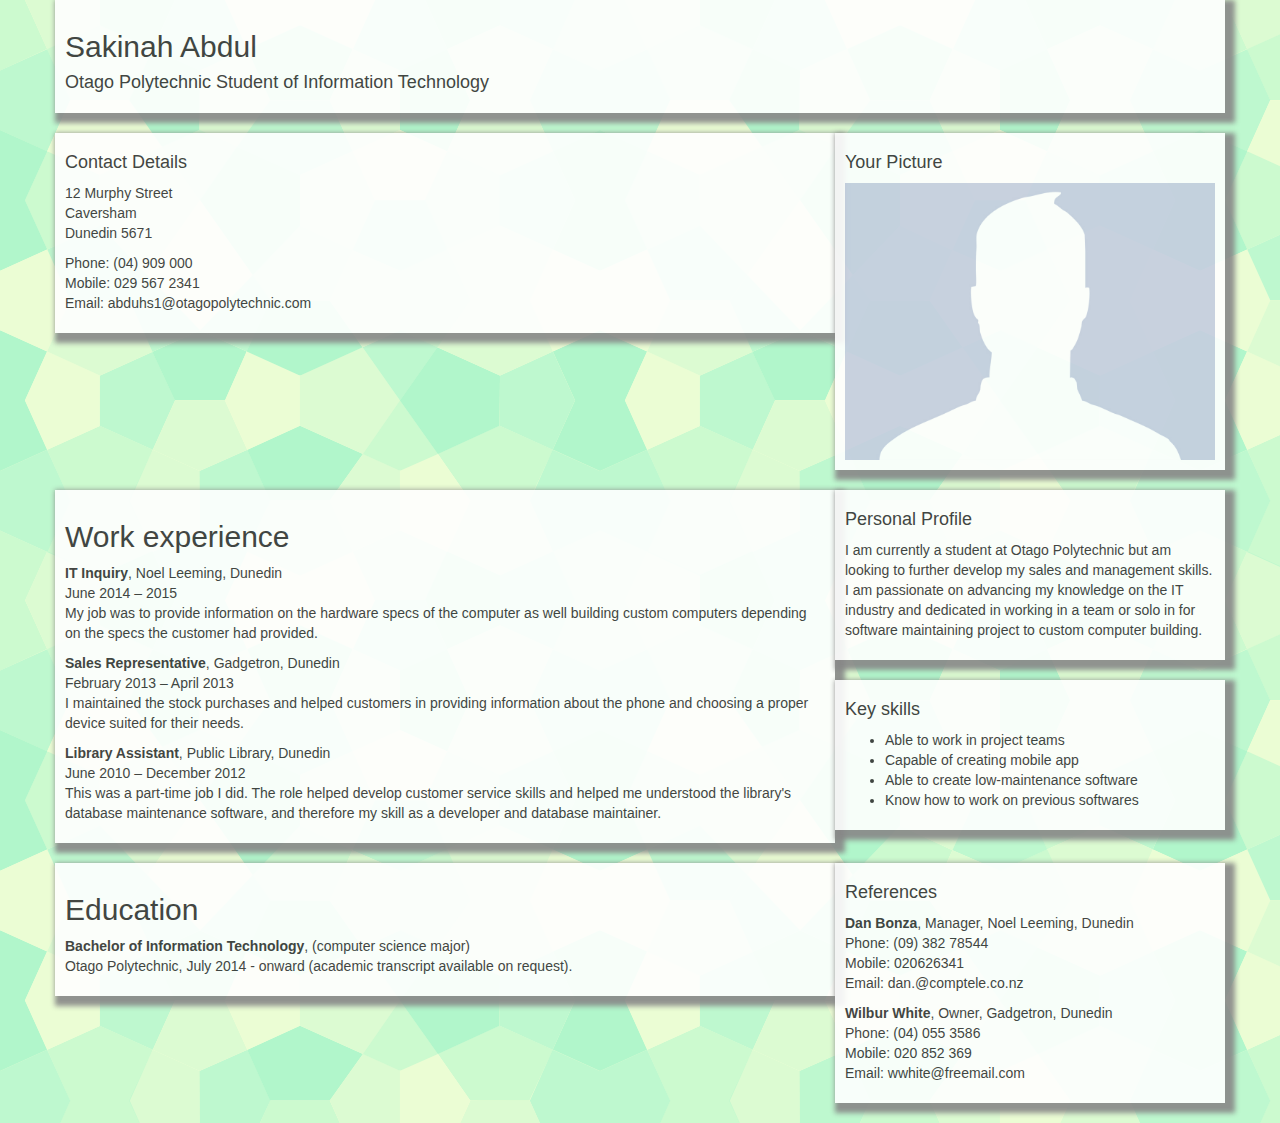
<file: Assignment 1/CV/index.html>
<!DOCTYPE html>
<html lang="en">
  <head>
    <meta charset="utf-8">
    <meta http-equiv="X-UA-Compatible" content="IE=edge">
    <meta name="viewport" content="width=device-width, initial-scale=1">
    <!-- The above 3 meta tags *must* come first in the head; any other head content must come *after* these tags -->
    <title>Curriculum Vitae</title>

    <link href="css/custom.css" rel="stylesheet">

    <!-- Bootstrap -->
    <link href="css/bootstrap.min.css" rel="stylesheet">

    <!-- HTML5 shim and Respond.js for IE8 support of HTML5 elements and media queries -->
    <!-- WARNING: Respond.js doesn't work if you view the page via file:// -->
    <!--[if lt IE 9]>
      <script src="https://oss.maxcdn.com/html5shiv/3.7.2/html5shiv.min.js"></script>
      <script src="https://oss.maxcdn.com/respond/1.4.2/respond.min.js"></script>
    <![endif]-->
  </head>
  <body>
    <div class="container">
      <div class="row">
        <div class="col-md-12 shadow">
          <h2>Sakinah Abdul</h2>
          <h4>Otago Polytechnic Student of Information Technology</h4>
        </div>
      </div>

      <div class="row">
        <div class="col-md-8 shadow">
          <h4>Contact Details</h4>
          <ul class="list-unstyled">
            <li>12 Murphy Street</li>
            <li>Caversham</li>
            <li>Dunedin 5671</li>
          </ul>
          <ul class="list-unstyled">
            <li>Phone: (04) 909 000</li>
            <li>Mobile: 029 567 2341</li>
            <li>Email: abduhs1@otagopolytechnic.com</li>
          </ul>
        </div>

        <div class="col-md-4 profile-pic shadow">
          <h4>Your Picture</h4>
          <img src="img/profile.jpeg" class="img-responsive" alt="Profile Picture" >
        </div>
      </div>

      <div class="row">
        <div class="col-md-8 shadow">
          <h2>Work experience</h2>
          <ul class="list-unstyled">
            <li><strong>IT Inquiry</strong>, Noel Leeming, Dunedin</li>
            <li>June 2014 – 2015</li>
            <li>My job was to provide information on the hardware specs of the computer as well building custom computers depending on the specs the customer had provided.</li>
          </ul>
          <ul class="list-unstyled">
            <li><strong>Sales Representative</strong>, Gadgetron, Dunedin</li>
            <li>February 2013 – April 2013</li>
            <li>I maintained the stock purchases and helped customers in providing information about the phone and choosing a proper device suited for their needs.</li>
          </ul>
          <ul class="list-unstyled">
            <li><strong>Library Assistant</strong>, Public Library, Dunedin</li>
            <li>June 2010 – December 2012</li>
            <li>This was a part-time job I did. The role helped develop customer service skills and helped me understood the library's database maintenance software, and therefore my skill as a developer and database maintainer.</li>
          </ul>
        </div>

        <div class="col-md-4 personal-profile shadow">
          <h4>Personal Profile</h4>
          <p>I am currently a student at Otago Polytechnic but am looking to further develop my sales and management skills. I am passionate on advancing my knowledge on the IT industry and dedicated in working in a team or solo in for software maintaining project to custom computer building.</p>
        </div>

        <div class="col-md-4 key-skills shadow">
          <h4>Key skills</h4>
          <ul>
            <li>Able to work in project teams</li>
            <li>Capable of creating mobile app</li>
            <li>Able to create low-maintenance software</li>
            <li>Know how to work on previous softwares</li>
          </ul>
        </div>
      </div>

      <div class="row">
        <div class="col-md-8 shadow">
          <h2>Education</h2>
          <ul class="list-unstyled">
            <li><strong>Bachelor of Information Technology</strong>, (computer science major) </li>
            <li>Otago Polytechnic, July 2014 - onward (academic transcript available on request).</li>
          </ul>
        </div>

        <div class="col-md-4 references shadow">
          <h4>References</h4>
          <ul class="list-unstyled">
            <li><strong>Dan Bonza</strong>, Manager, Noel Leeming, Dunedin</li>
            <li>Phone: (09) 382 78544</li>
            <li>Mobile: 020626341</li>
            <li>Email: dan.<bdi dir="auto"></bdi>@comptele.co.nz</li>
          </ul>
          <ul class="list-unstyled">
            <li><strong>Wilbur White</strong>, Owner, Gadgetron, Dunedin</li>
            <li>Phone: (04) 055 3586</li>
            <li>Mobile: 020 852 369</li>
            <li>Email: wwhite@freemail.com</li>
          </ul>

        </div>
      </div>
    </div>

    <!-- jQuery (necessary for Bootstrap's JavaScript plugins) -->
    <!-- <script src="https://ajax.googleapis.com/ajax/libs/jquery/1.11.3/jquery.min.js"></script> -->
    <!-- Include all compiled plugins (below), or include individual files as needed -->
    <!-- <script src="js/bootstrap.min.js"></script> -->
  </body>
</html>
</file>
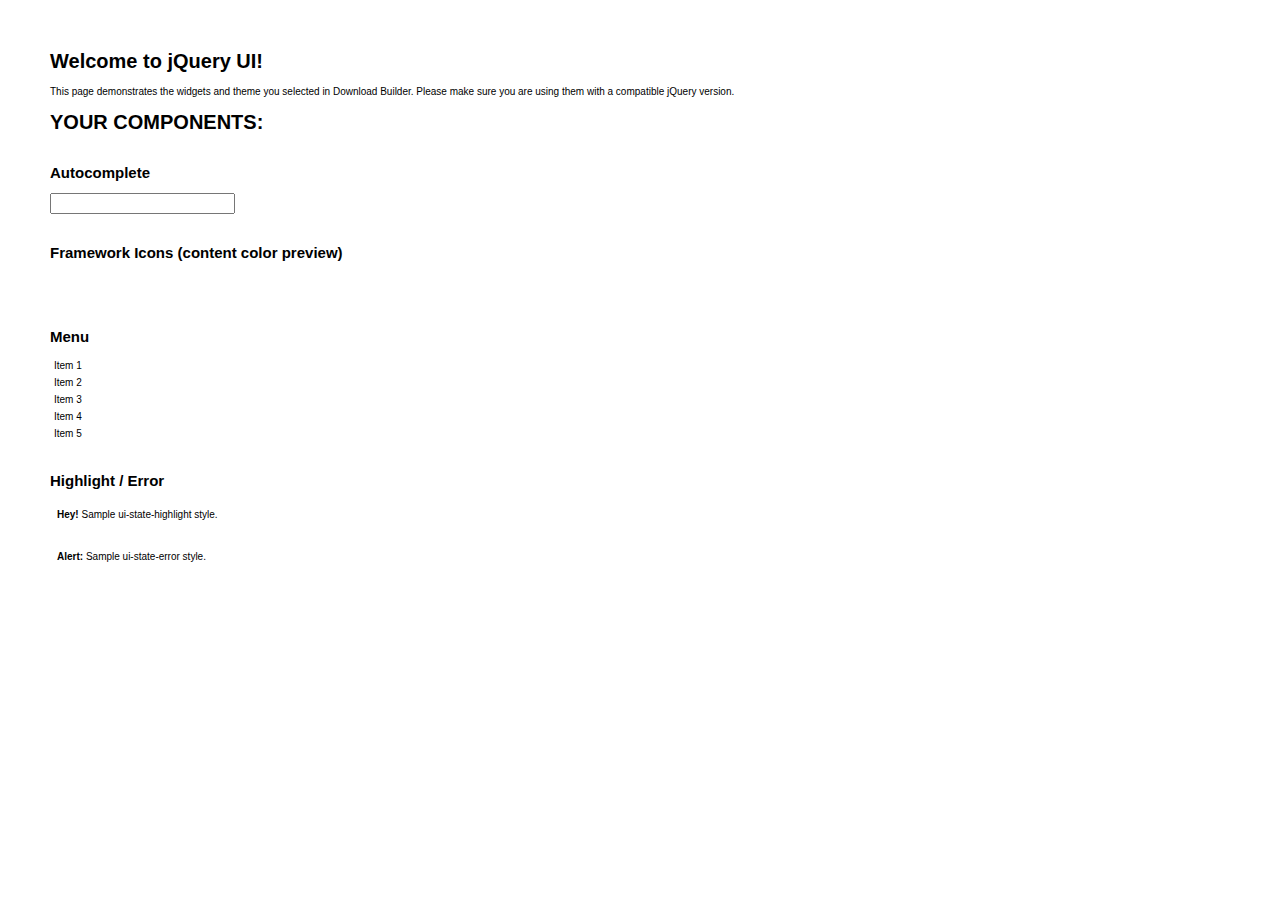
<file: Assignment 4/jquery-ui-1.11.4.custom/index.html>
<!doctype html>
<html lang="us">
<head>
	<meta charset="utf-8">
	<title>jQuery UI Example Page</title>
	<link href="jquery-ui.css" rel="stylesheet">
	<style>
	body{
		font: 62.5% "Trebuchet MS", sans-serif;
		margin: 50px;
	}
	.demoHeaders {
		margin-top: 2em;
	}
	#dialog-link {
		padding: .4em 1em .4em 20px;
		text-decoration: none;
		position: relative;
	}
	#dialog-link span.ui-icon {
		margin: 0 5px 0 0;
		position: absolute;
		left: .2em;
		top: 50%;
		margin-top: -8px;
	}
	#icons {
		margin: 0;
		padding: 0;
	}
	#icons li {
		margin: 2px;
		position: relative;
		padding: 4px 0;
		cursor: pointer;
		float: left;
		list-style: none;
	}
	#icons span.ui-icon {
		float: left;
		margin: 0 4px;
	}
	.fakewindowcontain .ui-widget-overlay {
		position: absolute;
	}
	select {
		width: 200px;
	}
	</style>
</head>
<body>

<h1>Welcome to jQuery UI!</h1>

<div class="ui-widget">
	<p>This page demonstrates the widgets and theme you selected in Download Builder. Please make sure you are using them with a compatible jQuery version.</p>
</div>

<h1>YOUR COMPONENTS:</h1>




<!-- Autocomplete -->
<h2 class="demoHeaders">Autocomplete</h2>
<div>
	<input id="autocomplete" title="type &quot;a&quot;">
</div>









<h2 class="demoHeaders">Framework Icons (content color preview)</h2>
<ul id="icons" class="ui-widget ui-helper-clearfix">
	<li class="ui-state-default ui-corner-all" title=".ui-icon-carat-1-n"><span class="ui-icon ui-icon-carat-1-n"></span></li>
	<li class="ui-state-default ui-corner-all" title=".ui-icon-carat-1-ne"><span class="ui-icon ui-icon-carat-1-ne"></span></li>
	<li class="ui-state-default ui-corner-all" title=".ui-icon-carat-1-e"><span class="ui-icon ui-icon-carat-1-e"></span></li>
	<li class="ui-state-default ui-corner-all" title=".ui-icon-carat-1-se"><span class="ui-icon ui-icon-carat-1-se"></span></li>
	<li class="ui-state-default ui-corner-all" title=".ui-icon-carat-1-s"><span class="ui-icon ui-icon-carat-1-s"></span></li>
	<li class="ui-state-default ui-corner-all" title=".ui-icon-carat-1-sw"><span class="ui-icon ui-icon-carat-1-sw"></span></li>
	<li class="ui-state-default ui-corner-all" title=".ui-icon-carat-1-w"><span class="ui-icon ui-icon-carat-1-w"></span></li>
	<li class="ui-state-default ui-corner-all" title=".ui-icon-carat-1-nw"><span class="ui-icon ui-icon-carat-1-nw"></span></li>
	<li class="ui-state-default ui-corner-all" title=".ui-icon-carat-2-n-s"><span class="ui-icon ui-icon-carat-2-n-s"></span></li>
	<li class="ui-state-default ui-corner-all" title=".ui-icon-carat-2-e-w"><span class="ui-icon ui-icon-carat-2-e-w"></span></li>
	<li class="ui-state-default ui-corner-all" title=".ui-icon-triangle-1-n"><span class="ui-icon ui-icon-triangle-1-n"></span></li>
	<li class="ui-state-default ui-corner-all" title=".ui-icon-triangle-1-ne"><span class="ui-icon ui-icon-triangle-1-ne"></span></li>
	<li class="ui-state-default ui-corner-all" title=".ui-icon-triangle-1-e"><span class="ui-icon ui-icon-triangle-1-e"></span></li>
	<li class="ui-state-default ui-corner-all" title=".ui-icon-triangle-1-se"><span class="ui-icon ui-icon-triangle-1-se"></span></li>
	<li class="ui-state-default ui-corner-all" title=".ui-icon-triangle-1-s"><span class="ui-icon ui-icon-triangle-1-s"></span></li>
	<li class="ui-state-default ui-corner-all" title=".ui-icon-triangle-1-sw"><span class="ui-icon ui-icon-triangle-1-sw"></span></li>
	<li class="ui-state-default ui-corner-all" title=".ui-icon-triangle-1-w"><span class="ui-icon ui-icon-triangle-1-w"></span></li>
	<li class="ui-state-default ui-corner-all" title=".ui-icon-triangle-1-nw"><span class="ui-icon ui-icon-triangle-1-nw"></span></li>
	<li class="ui-state-default ui-corner-all" title=".ui-icon-triangle-2-n-s"><span class="ui-icon ui-icon-triangle-2-n-s"></span></li>
	<li class="ui-state-default ui-corner-all" title=".ui-icon-triangle-2-e-w"><span class="ui-icon ui-icon-triangle-2-e-w"></span></li>
	<li class="ui-state-default ui-corner-all" title=".ui-icon-arrow-1-n"><span class="ui-icon ui-icon-arrow-1-n"></span></li>
	<li class="ui-state-default ui-corner-all" title=".ui-icon-arrow-1-ne"><span class="ui-icon ui-icon-arrow-1-ne"></span></li>
	<li class="ui-state-default ui-corner-all" title=".ui-icon-arrow-1-e"><span class="ui-icon ui-icon-arrow-1-e"></span></li>
	<li class="ui-state-default ui-corner-all" title=".ui-icon-arrow-1-se"><span class="ui-icon ui-icon-arrow-1-se"></span></li>
	<li class="ui-state-default ui-corner-all" title=".ui-icon-arrow-1-s"><span class="ui-icon ui-icon-arrow-1-s"></span></li>
	<li class="ui-state-default ui-corner-all" title=".ui-icon-arrow-1-sw"><span class="ui-icon ui-icon-arrow-1-sw"></span></li>
	<li class="ui-state-default ui-corner-all" title=".ui-icon-arrow-1-w"><span class="ui-icon ui-icon-arrow-1-w"></span></li>
	<li class="ui-state-default ui-corner-all" title=".ui-icon-arrow-1-nw"><span class="ui-icon ui-icon-arrow-1-nw"></span></li>
	<li class="ui-state-default ui-corner-all" title=".ui-icon-arrow-2-n-s"><span class="ui-icon ui-icon-arrow-2-n-s"></span></li>
	<li class="ui-state-default ui-corner-all" title=".ui-icon-arrow-2-ne-sw"><span class="ui-icon ui-icon-arrow-2-ne-sw"></span></li>
	<li class="ui-state-default ui-corner-all" title=".ui-icon-arrow-2-e-w"><span class="ui-icon ui-icon-arrow-2-e-w"></span></li>
	<li class="ui-state-default ui-corner-all" title=".ui-icon-arrow-2-se-nw"><span class="ui-icon ui-icon-arrow-2-se-nw"></span></li>
	<li class="ui-state-default ui-corner-all" title=".ui-icon-arrowstop-1-n"><span class="ui-icon ui-icon-arrowstop-1-n"></span></li>
	<li class="ui-state-default ui-corner-all" title=".ui-icon-arrowstop-1-e"><span class="ui-icon ui-icon-arrowstop-1-e"></span></li>
	<li class="ui-state-default ui-corner-all" title=".ui-icon-arrowstop-1-s"><span class="ui-icon ui-icon-arrowstop-1-s"></span></li>
	<li class="ui-state-default ui-corner-all" title=".ui-icon-arrowstop-1-w"><span class="ui-icon ui-icon-arrowstop-1-w"></span></li>
	<li class="ui-state-default ui-corner-all" title=".ui-icon-arrowthick-1-n"><span class="ui-icon ui-icon-arrowthick-1-n"></span></li>
	<li class="ui-state-default ui-corner-all" title=".ui-icon-arrowthick-1-ne"><span class="ui-icon ui-icon-arrowthick-1-ne"></span></li>
	<li class="ui-state-default ui-corner-all" title=".ui-icon-arrowthick-1-e"><span class="ui-icon ui-icon-arrowthick-1-e"></span></li>
	<li class="ui-state-default ui-corner-all" title=".ui-icon-arrowthick-1-se"><span class="ui-icon ui-icon-arrowthick-1-se"></span></li>
	<li class="ui-state-default ui-corner-all" title=".ui-icon-arrowthick-1-s"><span class="ui-icon ui-icon-arrowthick-1-s"></span></li>
	<li class="ui-state-default ui-corner-all" title=".ui-icon-arrowthick-1-sw"><span class="ui-icon ui-icon-arrowthick-1-sw"></span></li>
	<li class="ui-state-default ui-corner-all" title=".ui-icon-arrowthick-1-w"><span class="ui-icon ui-icon-arrowthick-1-w"></span></li>
	<li class="ui-state-default ui-corner-all" title=".ui-icon-arrowthick-1-nw"><span class="ui-icon ui-icon-arrowthick-1-nw"></span></li>
	<li class="ui-state-default ui-corner-all" title=".ui-icon-arrowthick-2-n-s"><span class="ui-icon ui-icon-arrowthick-2-n-s"></span></li>
	<li class="ui-state-default ui-corner-all" title=".ui-icon-arrowthick-2-ne-sw"><span class="ui-icon ui-icon-arrowthick-2-ne-sw"></span></li>
	<li class="ui-state-default ui-corner-all" title=".ui-icon-arrowthick-2-e-w"><span class="ui-icon ui-icon-arrowthick-2-e-w"></span></li>
	<li class="ui-state-default ui-corner-all" title=".ui-icon-arrowthick-2-se-nw"><span class="ui-icon ui-icon-arrowthick-2-se-nw"></span></li>
	<li class="ui-state-default ui-corner-all" title=".ui-icon-arrowthickstop-1-n"><span class="ui-icon ui-icon-arrowthickstop-1-n"></span></li>
	<li class="ui-state-default ui-corner-all" title=".ui-icon-arrowthickstop-1-e"><span class="ui-icon ui-icon-arrowthickstop-1-e"></span></li>
	<li class="ui-state-default ui-corner-all" title=".ui-icon-arrowthickstop-1-s"><span class="ui-icon ui-icon-arrowthickstop-1-s"></span></li>
	<li class="ui-state-default ui-corner-all" title=".ui-icon-arrowthickstop-1-w"><span class="ui-icon ui-icon-arrowthickstop-1-w"></span></li>
	<li class="ui-state-default ui-corner-all" title=".ui-icon-arrowreturnthick-1-w"><span class="ui-icon ui-icon-arrowreturnthick-1-w"></span></li>
	<li class="ui-state-default ui-corner-all" title=".ui-icon-arrowreturnthick-1-n"><span class="ui-icon ui-icon-arrowreturnthick-1-n"></span></li>
	<li class="ui-state-default ui-corner-all" title=".ui-icon-arrowreturnthick-1-e"><span class="ui-icon ui-icon-arrowreturnthick-1-e"></span></li>
	<li class="ui-state-default ui-corner-all" title=".ui-icon-arrowreturnthick-1-s"><span class="ui-icon ui-icon-arrowreturnthick-1-s"></span></li>
	<li class="ui-state-default ui-corner-all" title=".ui-icon-arrowreturn-1-w"><span class="ui-icon ui-icon-arrowreturn-1-w"></span></li>
	<li class="ui-state-default ui-corner-all" title=".ui-icon-arrowreturn-1-n"><span class="ui-icon ui-icon-arrowreturn-1-n"></span></li>
	<li class="ui-state-default ui-corner-all" title=".ui-icon-arrowreturn-1-e"><span class="ui-icon ui-icon-arrowreturn-1-e"></span></li>
	<li class="ui-state-default ui-corner-all" title=".ui-icon-arrowreturn-1-s"><span class="ui-icon ui-icon-arrowreturn-1-s"></span></li>
	<li class="ui-state-default ui-corner-all" title=".ui-icon-arrowrefresh-1-w"><span class="ui-icon ui-icon-arrowrefresh-1-w"></span></li>
	<li class="ui-state-default ui-corner-all" title=".ui-icon-arrowrefresh-1-n"><span class="ui-icon ui-icon-arrowrefresh-1-n"></span></li>
	<li class="ui-state-default ui-corner-all" title=".ui-icon-arrowrefresh-1-e"><span class="ui-icon ui-icon-arrowrefresh-1-e"></span></li>
	<li class="ui-state-default ui-corner-all" title=".ui-icon-arrowrefresh-1-s"><span class="ui-icon ui-icon-arrowrefresh-1-s"></span></li>
	<li class="ui-state-default ui-corner-all" title=".ui-icon-arrow-4"><span class="ui-icon ui-icon-arrow-4"></span></li>
	<li class="ui-state-default ui-corner-all" title=".ui-icon-arrow-4-diag"><span class="ui-icon ui-icon-arrow-4-diag"></span></li>
	<li class="ui-state-default ui-corner-all" title=".ui-icon-extlink"><span class="ui-icon ui-icon-extlink"></span></li>
	<li class="ui-state-default ui-corner-all" title=".ui-icon-newwin"><span class="ui-icon ui-icon-newwin"></span></li>
	<li class="ui-state-default ui-corner-all" title=".ui-icon-refresh"><span class="ui-icon ui-icon-refresh"></span></li>
	<li class="ui-state-default ui-corner-all" title=".ui-icon-shuffle"><span class="ui-icon ui-icon-shuffle"></span></li>
	<li class="ui-state-default ui-corner-all" title=".ui-icon-transfer-e-w"><span class="ui-icon ui-icon-transfer-e-w"></span></li>
	<li class="ui-state-default ui-corner-all" title=".ui-icon-transferthick-e-w"><span class="ui-icon ui-icon-transferthick-e-w"></span></li>
	<li class="ui-state-default ui-corner-all" title=".ui-icon-folder-collapsed"><span class="ui-icon ui-icon-folder-collapsed"></span></li>
	<li class="ui-state-default ui-corner-all" title=".ui-icon-folder-open"><span class="ui-icon ui-icon-folder-open"></span></li>
	<li class="ui-state-default ui-corner-all" title=".ui-icon-document"><span class="ui-icon ui-icon-document"></span></li>
	<li class="ui-state-default ui-corner-all" title=".ui-icon-document-b"><span class="ui-icon ui-icon-document-b"></span></li>
	<li class="ui-state-default ui-corner-all" title=".ui-icon-note"><span class="ui-icon ui-icon-note"></span></li>
	<li class="ui-state-default ui-corner-all" title=".ui-icon-mail-closed"><span class="ui-icon ui-icon-mail-closed"></span></li>
	<li class="ui-state-default ui-corner-all" title=".ui-icon-mail-open"><span class="ui-icon ui-icon-mail-open"></span></li>
	<li class="ui-state-default ui-corner-all" title=".ui-icon-suitcase"><span class="ui-icon ui-icon-suitcase"></span></li>
	<li class="ui-state-default ui-corner-all" title=".ui-icon-comment"><span class="ui-icon ui-icon-comment"></span></li>
	<li class="ui-state-default ui-corner-all" title=".ui-icon-person"><span class="ui-icon ui-icon-person"></span></li>
	<li class="ui-state-default ui-corner-all" title=".ui-icon-print"><span class="ui-icon ui-icon-print"></span></li>
	<li class="ui-state-default ui-corner-all" title=".ui-icon-trash"><span class="ui-icon ui-icon-trash"></span></li>
	<li class="ui-state-default ui-corner-all" title=".ui-icon-locked"><span class="ui-icon ui-icon-locked"></span></li>
	<li class="ui-state-default ui-corner-all" title=".ui-icon-unlocked"><span class="ui-icon ui-icon-unlocked"></span></li>
	<li class="ui-state-default ui-corner-all" title=".ui-icon-bookmark"><span class="ui-icon ui-icon-bookmark"></span></li>
	<li class="ui-state-default ui-corner-all" title=".ui-icon-tag"><span class="ui-icon ui-icon-tag"></span></li>
	<li class="ui-state-default ui-corner-all" title=".ui-icon-home"><span class="ui-icon ui-icon-home"></span></li>
	<li class="ui-state-default ui-corner-all" title=".ui-icon-flag"><span class="ui-icon ui-icon-flag"></span></li>
	<li class="ui-state-default ui-corner-all" title=".ui-icon-calculator"><span class="ui-icon ui-icon-calculator"></span></li>
	<li class="ui-state-default ui-corner-all" title=".ui-icon-cart"><span class="ui-icon ui-icon-cart"></span></li>
	<li class="ui-state-default ui-corner-all" title=".ui-icon-pencil"><span class="ui-icon ui-icon-pencil"></span></li>
	<li class="ui-state-default ui-corner-all" title=".ui-icon-clock"><span class="ui-icon ui-icon-clock"></span></li>
	<li class="ui-state-default ui-corner-all" title=".ui-icon-disk"><span class="ui-icon ui-icon-disk"></span></li>
	<li class="ui-state-default ui-corner-all" title=".ui-icon-calendar"><span class="ui-icon ui-icon-calendar"></span></li>
	<li class="ui-state-default ui-corner-all" title=".ui-icon-zoomin"><span class="ui-icon ui-icon-zoomin"></span></li>
	<li class="ui-state-default ui-corner-all" title=".ui-icon-zoomout"><span class="ui-icon ui-icon-zoomout"></span></li>
	<li class="ui-state-default ui-corner-all" title=".ui-icon-search"><span class="ui-icon ui-icon-search"></span></li>
	<li class="ui-state-default ui-corner-all" title=".ui-icon-wrench"><span class="ui-icon ui-icon-wrench"></span></li>
	<li class="ui-state-default ui-corner-all" title=".ui-icon-gear"><span class="ui-icon ui-icon-gear"></span></li>
	<li class="ui-state-default ui-corner-all" title=".ui-icon-heart"><span class="ui-icon ui-icon-heart"></span></li>
	<li class="ui-state-default ui-corner-all" title=".ui-icon-star"><span class="ui-icon ui-icon-star"></span></li>
	<li class="ui-state-default ui-corner-all" title=".ui-icon-link"><span class="ui-icon ui-icon-link"></span></li>
	<li class="ui-state-default ui-corner-all" title=".ui-icon-cancel"><span class="ui-icon ui-icon-cancel"></span></li>
	<li class="ui-state-default ui-corner-all" title=".ui-icon-plus"><span class="ui-icon ui-icon-plus"></span></li>
	<li class="ui-state-default ui-corner-all" title=".ui-icon-plusthick"><span class="ui-icon ui-icon-plusthick"></span></li>
	<li class="ui-state-default ui-corner-all" title=".ui-icon-minus"><span class="ui-icon ui-icon-minus"></span></li>
	<li class="ui-state-default ui-corner-all" title=".ui-icon-minusthick"><span class="ui-icon ui-icon-minusthick"></span></li>
	<li class="ui-state-default ui-corner-all" title=".ui-icon-close"><span class="ui-icon ui-icon-close"></span></li>
	<li class="ui-state-default ui-corner-all" title=".ui-icon-closethick"><span class="ui-icon ui-icon-closethick"></span></li>
	<li class="ui-state-default ui-corner-all" title=".ui-icon-key"><span class="ui-icon ui-icon-key"></span></li>
	<li class="ui-state-default ui-corner-all" title=".ui-icon-lightbulb"><span class="ui-icon ui-icon-lightbulb"></span></li>
	<li class="ui-state-default ui-corner-all" title=".ui-icon-scissors"><span class="ui-icon ui-icon-scissors"></span></li>
	<li class="ui-state-default ui-corner-all" title=".ui-icon-clipboard"><span class="ui-icon ui-icon-clipboard"></span></li>
	<li class="ui-state-default ui-corner-all" title=".ui-icon-copy"><span class="ui-icon ui-icon-copy"></span></li>
	<li class="ui-state-default ui-corner-all" title=".ui-icon-contact"><span class="ui-icon ui-icon-contact"></span></li>
	<li class="ui-state-default ui-corner-all" title=".ui-icon-image"><span class="ui-icon ui-icon-image"></span></li>
	<li class="ui-state-default ui-corner-all" title=".ui-icon-video"><span class="ui-icon ui-icon-video"></span></li>
	<li class="ui-state-default ui-corner-all" title=".ui-icon-script"><span class="ui-icon ui-icon-script"></span></li>
	<li class="ui-state-default ui-corner-all" title=".ui-icon-alert"><span class="ui-icon ui-icon-alert"></span></li>
	<li class="ui-state-default ui-corner-all" title=".ui-icon-info"><span class="ui-icon ui-icon-info"></span></li>
	<li class="ui-state-default ui-corner-all" title=".ui-icon-notice"><span class="ui-icon ui-icon-notice"></span></li>
	<li class="ui-state-default ui-corner-all" title=".ui-icon-help"><span class="ui-icon ui-icon-help"></span></li>
	<li class="ui-state-default ui-corner-all" title=".ui-icon-check"><span class="ui-icon ui-icon-check"></span></li>
	<li class="ui-state-default ui-corner-all" title=".ui-icon-bullet"><span class="ui-icon ui-icon-bullet"></span></li>
	<li class="ui-state-default ui-corner-all" title=".ui-icon-radio-off"><span class="ui-icon ui-icon-radio-off"></span></li>
	<li class="ui-state-default ui-corner-all" title=".ui-icon-radio-on"><span class="ui-icon ui-icon-radio-on"></span></li>
	<li class="ui-state-default ui-corner-all" title=".ui-icon-pin-w"><span class="ui-icon ui-icon-pin-w"></span></li>
	<li class="ui-state-default ui-corner-all" title=".ui-icon-pin-s"><span class="ui-icon ui-icon-pin-s"></span></li>
	<li class="ui-state-default ui-corner-all" title=".ui-icon-play"><span class="ui-icon ui-icon-play"></span></li>
	<li class="ui-state-default ui-corner-all" title=".ui-icon-pause"><span class="ui-icon ui-icon-pause"></span></li>
	<li class="ui-state-default ui-corner-all" title=".ui-icon-seek-next"><span class="ui-icon ui-icon-seek-next"></span></li>
	<li class="ui-state-default ui-corner-all" title=".ui-icon-seek-prev"><span class="ui-icon ui-icon-seek-prev"></span></li>
	<li class="ui-state-default ui-corner-all" title=".ui-icon-seek-end"><span class="ui-icon ui-icon-seek-end"></span></li>
	<li class="ui-state-default ui-corner-all" title=".ui-icon-seek-first"><span class="ui-icon ui-icon-seek-first"></span></li>
	<li class="ui-state-default ui-corner-all" title=".ui-icon-stop"><span class="ui-icon ui-icon-stop"></span></li>
	<li class="ui-state-default ui-corner-all" title=".ui-icon-eject"><span class="ui-icon ui-icon-eject"></span></li>
	<li class="ui-state-default ui-corner-all" title=".ui-icon-volume-off"><span class="ui-icon ui-icon-volume-off"></span></li>
	<li class="ui-state-default ui-corner-all" title=".ui-icon-volume-on"><span class="ui-icon ui-icon-volume-on"></span></li>
	<li class="ui-state-default ui-corner-all" title=".ui-icon-power"><span class="ui-icon ui-icon-power"></span></li>
	<li class="ui-state-default ui-corner-all" title=".ui-icon-signal-diag"><span class="ui-icon ui-icon-signal-diag"></span></li>
	<li class="ui-state-default ui-corner-all" title=".ui-icon-signal"><span class="ui-icon ui-icon-signal"></span></li>
	<li class="ui-state-default ui-corner-all" title=".ui-icon-battery-0"><span class="ui-icon ui-icon-battery-0"></span></li>
	<li class="ui-state-default ui-corner-all" title=".ui-icon-battery-1"><span class="ui-icon ui-icon-battery-1"></span></li>
	<li class="ui-state-default ui-corner-all" title=".ui-icon-battery-2"><span class="ui-icon ui-icon-battery-2"></span></li>
	<li class="ui-state-default ui-corner-all" title=".ui-icon-battery-3"><span class="ui-icon ui-icon-battery-3"></span></li>
	<li class="ui-state-default ui-corner-all" title=".ui-icon-circle-plus"><span class="ui-icon ui-icon-circle-plus"></span></li>
	<li class="ui-state-default ui-corner-all" title=".ui-icon-circle-minus"><span class="ui-icon ui-icon-circle-minus"></span></li>
	<li class="ui-state-default ui-corner-all" title=".ui-icon-circle-close"><span class="ui-icon ui-icon-circle-close"></span></li>
	<li class="ui-state-default ui-corner-all" title=".ui-icon-circle-triangle-e"><span class="ui-icon ui-icon-circle-triangle-e"></span></li>
	<li class="ui-state-default ui-corner-all" title=".ui-icon-circle-triangle-s"><span class="ui-icon ui-icon-circle-triangle-s"></span></li>
	<li class="ui-state-default ui-corner-all" title=".ui-icon-circle-triangle-w"><span class="ui-icon ui-icon-circle-triangle-w"></span></li>
	<li class="ui-state-default ui-corner-all" title=".ui-icon-circle-triangle-n"><span class="ui-icon ui-icon-circle-triangle-n"></span></li>
	<li class="ui-state-default ui-corner-all" title=".ui-icon-circle-arrow-e"><span class="ui-icon ui-icon-circle-arrow-e"></span></li>
	<li class="ui-state-default ui-corner-all" title=".ui-icon-circle-arrow-s"><span class="ui-icon ui-icon-circle-arrow-s"></span></li>
	<li class="ui-state-default ui-corner-all" title=".ui-icon-circle-arrow-w"><span class="ui-icon ui-icon-circle-arrow-w"></span></li>
	<li class="ui-state-default ui-corner-all" title=".ui-icon-circle-arrow-n"><span class="ui-icon ui-icon-circle-arrow-n"></span></li>
	<li class="ui-state-default ui-corner-all" title=".ui-icon-circle-zoomin"><span class="ui-icon ui-icon-circle-zoomin"></span></li>
	<li class="ui-state-default ui-corner-all" title=".ui-icon-circle-zoomout"><span class="ui-icon ui-icon-circle-zoomout"></span></li>
	<li class="ui-state-default ui-corner-all" title=".ui-icon-circle-check"><span class="ui-icon ui-icon-circle-check"></span></li>
	<li class="ui-state-default ui-corner-all" title=".ui-icon-circlesmall-plus"><span class="ui-icon ui-icon-circlesmall-plus"></span></li>
	<li class="ui-state-default ui-corner-all" title=".ui-icon-circlesmall-minus"><span class="ui-icon ui-icon-circlesmall-minus"></span></li>
	<li class="ui-state-default ui-corner-all" title=".ui-icon-circlesmall-close"><span class="ui-icon ui-icon-circlesmall-close"></span></li>
	<li class="ui-state-default ui-corner-all" title=".ui-icon-squaresmall-plus"><span class="ui-icon ui-icon-squaresmall-plus"></span></li>
	<li class="ui-state-default ui-corner-all" title=".ui-icon-squaresmall-minus"><span class="ui-icon ui-icon-squaresmall-minus"></span></li>
	<li class="ui-state-default ui-corner-all" title=".ui-icon-squaresmall-close"><span class="ui-icon ui-icon-squaresmall-close"></span></li>
	<li class="ui-state-default ui-corner-all" title=".ui-icon-grip-dotted-vertical"><span class="ui-icon ui-icon-grip-dotted-vertical"></span></li>
	<li class="ui-state-default ui-corner-all" title=".ui-icon-grip-dotted-horizontal"><span class="ui-icon ui-icon-grip-dotted-horizontal"></span></li>
	<li class="ui-state-default ui-corner-all" title=".ui-icon-grip-solid-vertical"><span class="ui-icon ui-icon-grip-solid-vertical"></span></li>
	<li class="ui-state-default ui-corner-all" title=".ui-icon-grip-solid-horizontal"><span class="ui-icon ui-icon-grip-solid-horizontal"></span></li>
	<li class="ui-state-default ui-corner-all" title=".ui-icon-gripsmall-diagonal-se"><span class="ui-icon ui-icon-gripsmall-diagonal-se"></span></li>
	<li class="ui-state-default ui-corner-all" title=".ui-icon-grip-diagonal-se"><span class="ui-icon ui-icon-grip-diagonal-se"></span></li>
</ul>












<!-- Menu -->
<h2 class="demoHeaders">Menu</h2>
<ul style="width:100px;" id="menu">
	<li>Item 1</li>
	<li>Item 2</li>
	<li>Item 3
		<ul>
			<li>Item 3-1</li>
			<li>Item 3-2</li>
			<li>Item 3-3</li>
			<li>Item 3-4</li>
			<li>Item 3-5</li>
		</ul>
	</li>
	<li>Item 4</li>
	<li>Item 5</li>
</ul>




<!-- Highlight / Error -->
<h2 class="demoHeaders">Highlight / Error</h2>
<div class="ui-widget">
	<div class="ui-state-highlight ui-corner-all" style="margin-top: 20px; padding: 0 .7em;">
		<p><span class="ui-icon ui-icon-info" style="float: left; margin-right: .3em;"></span>
		<strong>Hey!</strong> Sample ui-state-highlight style.</p>
	</div>
</div>
<br>
<div class="ui-widget">
	<div class="ui-state-error ui-corner-all" style="padding: 0 .7em;">
		<p><span class="ui-icon ui-icon-alert" style="float: left; margin-right: .3em;"></span>
		<strong>Alert:</strong> Sample ui-state-error style.</p>
	</div>
</div>

<script src="external/jquery/jquery.js"></script>
<script src="jquery-ui.js"></script>
<script>



var availableTags = [
	"ActionScript",
	"AppleScript",
	"Asp",
	"BASIC",
	"C",
	"C++",
	"Clojure",
	"COBOL",
	"ColdFusion",
	"Erlang",
	"Fortran",
	"Groovy",
	"Haskell",
	"Java",
	"JavaScript",
	"Lisp",
	"Perl",
	"PHP",
	"Python",
	"Ruby",
	"Scala",
	"Scheme"
];
$( "#autocomplete" ).autocomplete({
	source: availableTags
});

















$( "#menu" ).menu();






// Hover states on the static widgets
$( "#dialog-link, #icons li" ).hover(
	function() {
		$( this ).addClass( "ui-state-hover" );
	},
	function() {
		$( this ).removeClass( "ui-state-hover" );
	}
);
</script>
</body>
</html>
</file>
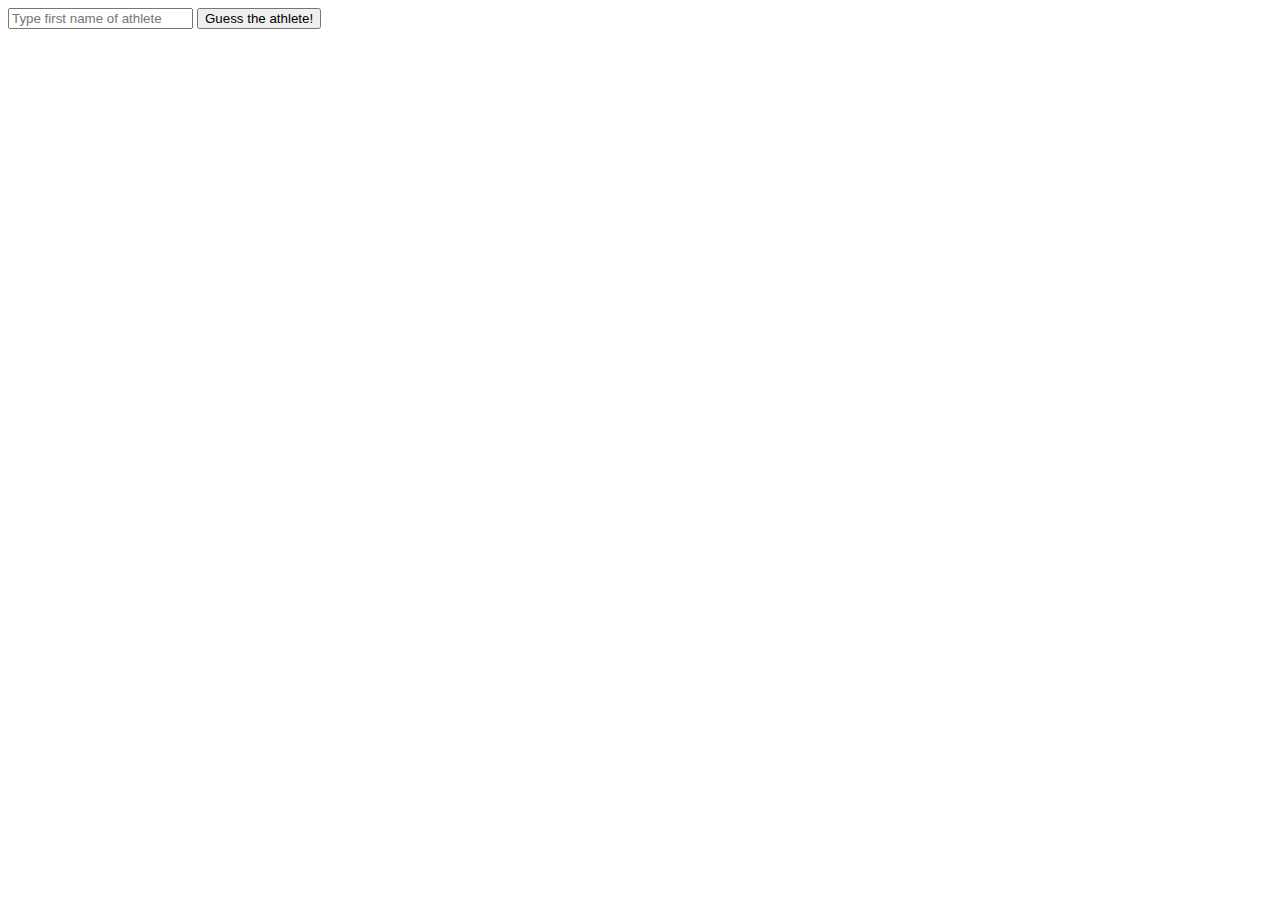
<file: JavaScript 8 AJAX/p1.html>
<!DOCTYPE html>
<html>
	<head>
		<script src="p1.js"></script>
	
	</head>
	<body>
		<div id="demo">	
          <input id="userInputText" size=20 placeholder="Type first name of athlete" type="text"/> 
          <button type="button" onclick="ajaxRequest()">Guess the athlete!</button>
          <p id="output"></p>
		</div>
      	</body>
</html>
</file>
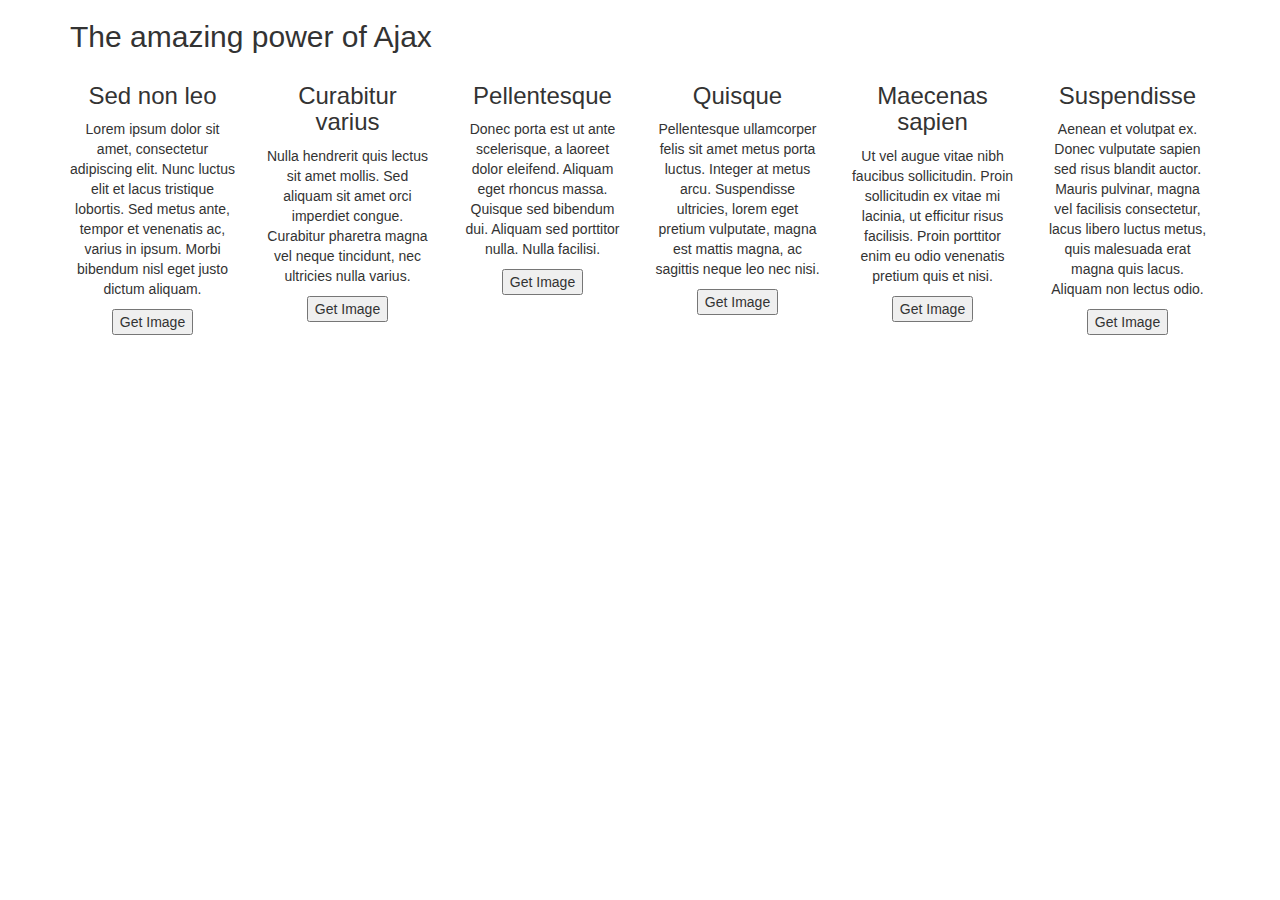
<file: JavaScript 8 AJAX/p2.html>
<!DOCTYPE html>
<html lang="en">
<head>
  <meta charset="UTF-8">
  <meta http-equiv="X-UA-Compatible" content="IE=edge">
  <meta name="viewport" content="width=device-width, initial-scale=1">
  <link rel="stylesheet" href="bootstrap.min.css">
  <link rel="stylesheet" href="p2.css">
  <script src="p2.js"></script>
  <title>Integer pellentesque</title>
</head>
<body>

<div class="services container">
  <h2>The amazing power of Ajax</h2>
  <div class="row">
    <section class="col-sm-6 col-lg-2">
      <div id="icon1" alt="Icon">
	  </div>
      <h3>Sed non leo</h3>
      <p>Lorem ipsum dolor sit amet, consectetur adipiscing elit. Nunc luctus elit et lacus tristique lobortis. Sed metus ante, tempor et venenatis ac, varius in ipsum. Morbi bibendum nisl eget justo dictum aliquam.</p>
	  <input type="button" id="button1" value="Get Image" onclick="buttonClicked(this)"></input>

    </section>

    <section class="col-sm-6 col-lg-2">
      <div id="icon2" alt="Icon">
	  </div>
      <h3>Curabitur varius</h3>
      <p>Nulla hendrerit quis lectus sit amet mollis. Sed aliquam sit amet orci imperdiet congue. Curabitur pharetra magna vel neque tincidunt, nec ultricies nulla varius.</p>
	  <input type="button" id="button2" value="Get Image" onclick="buttonClicked(this)"></input>

    </section>

    <div class="clearfix visible-sm-block"></div>

    <section class="col-sm-6 col-lg-2">
      <div id="icon3" alt="Icon">
	  </div>
      <h3>Pellentesque </h3>
      <p>Donec porta est ut ante scelerisque, a laoreet dolor eleifend. Aliquam eget rhoncus massa. Quisque sed bibendum dui. Aliquam sed porttitor nulla. Nulla facilisi.</p>
	  <input type="button" id="button3" value="Get Image" onclick="buttonClicked(this)"></input>

    </section>

    <section class="col-sm-6 col-lg-2">
      <div id="icon4" alt="Icon">
	  </div>
      <h3>Quisque </h3>
      <p>Pellentesque ullamcorper felis sit amet metus porta luctus. Integer at metus arcu. Suspendisse ultricies, lorem eget pretium vulputate, magna est mattis magna, ac sagittis neque leo nec nisi.</p>
	  <input type="button" id="button4" value="Get Image" onclick="buttonClicked(this)"></input>

    </section>

    <section class="col-sm-6 col-lg-2">
      <div id="icon5" alt="Icon">
	  </div>
      <h3>Maecenas sapien</h3>
      <p>Ut vel augue vitae nibh faucibus sollicitudin. Proin sollicitudin ex vitae mi lacinia, ut efficitur risus facilisis. Proin porttitor enim eu odio venenatis pretium quis et nisi.</p>
	  <input type="button" id="button5" value="Get Image" onclick="buttonClicked(this)"></input>

    </section>

    <section class="col-sm-6 col-lg-2">
      <div id="icon6" alt="Icon">
	  </div>
      <h3>Suspendisse </h3>
      <p>Aenean et volutpat ex. Donec vulputate sapien sed risus blandit auctor. Mauris pulvinar, magna vel facilisis consectetur, lacus libero luctus metus, quis malesuada erat magna quis lacus. Aliquam non lectus odio.</p>
	  <input type="button" id="button6" value="Get Image" onclick="buttonClicked(this)"></input>

    </section>
  </div><!-- row -->
</div><!-- content container -->

<!--
<script src="js/jquery-2.1.4.min.js"></script>
<script src="js/bootstrap.min.js"></script>
<script src="js/script.js"></script>
-->
</body>
</html>
</file>
<file: Assignment 1/CV/css/custom.css>
body {
background-image: url('../img/congruent_pentagon/congruent_pentagon.png');
}

div.shadow {
  padding: 10px;
  margin-bottom: 20px;
  background-color: #fff;
  opacity: 0.9;
  box-shadow: 5px 5px 5px 5px #888888;
}

h2:hover {
  color: #888888;
}

h4:hover {
  color: #888888;
}

@media screen and (max-width:480px)
  {
    .profile-pic {
      display: none;
    }

    .personal-profile {
      display: none;
    }

    .key-skills {
      display: none;
    }

    .references {
      display: none;
    }
  }
</file>
<file: JavaScript 8 AJAX/p2.css>
.icon {
  max-width: 150px;
  margin: 0 auto;
  display: block;
}

.services section {
  text-align: center;
}
</file>
